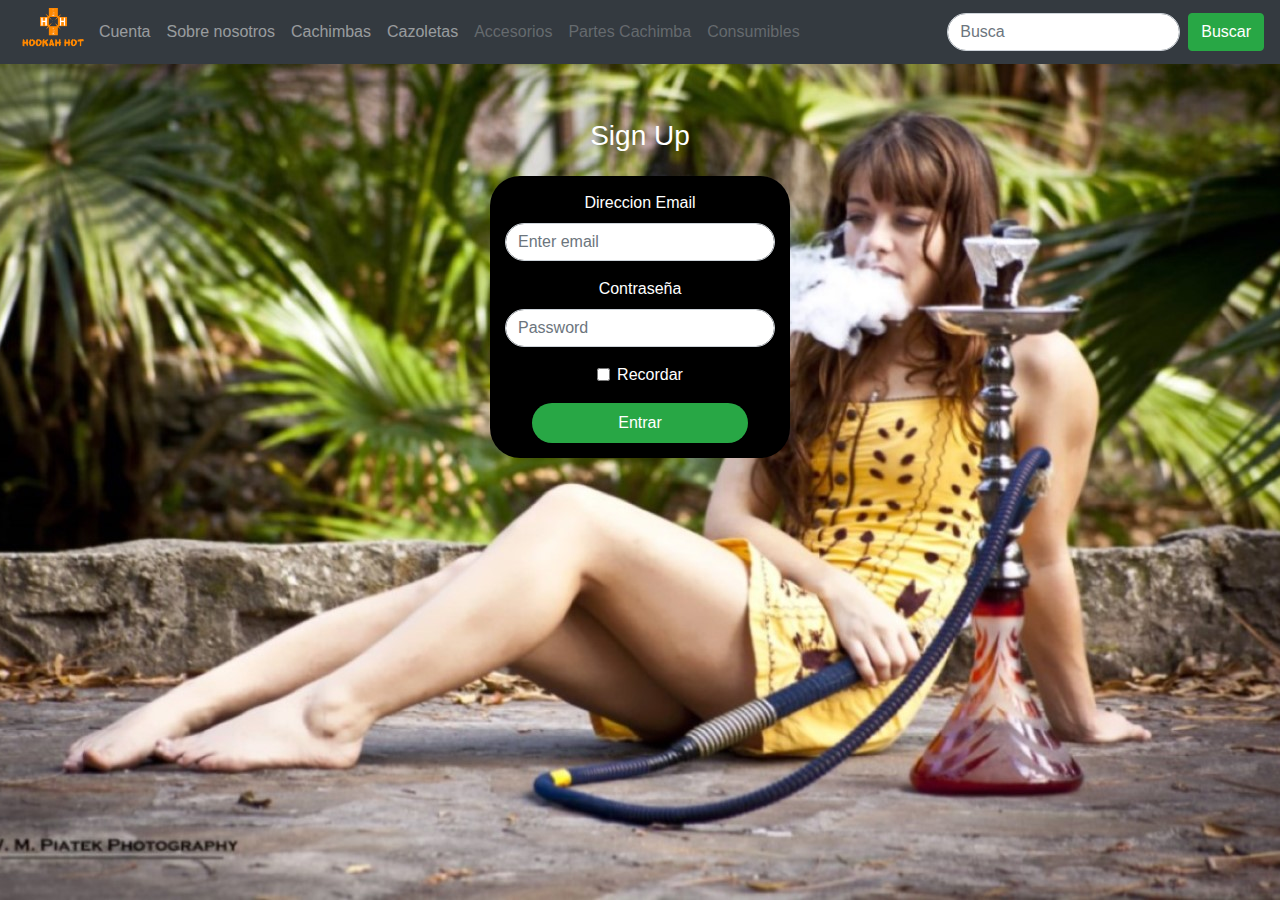
<file: Index.html>
<!DOCTYPE html>
<html lang="en">
<head>
  <meta charset="utf-8">
    <meta http-equiv="X-UA-Compatible" content="IE=edge">
    <meta name="viewport" content="width=device-width, initial-scale=1">
    <title>Title Page</title>
    <link rel="stylesheet" href="bootstrap\css\bootstrap.min.css">
    <link rel="stylesheet" href="css\estilos.css">
    <script src="https://ajax.googleapis.com/ajax/libs/jquery/3.3.1/jquery.min.js"></script>
    <script src="bootstrap\js\bootstrap.min.js"></script>
 
</head>
<body id="antoni">
  <nav class="navbar navbar-expand-lg navbar-dark bg-dark">
    <img class="" src="img\Imagen1.png" alt="" style="width: 6%;">
  
    <button class="navbar-toggler navbar-toggler-right" type="button" data-toggle="collapse" data-target="#navb">
      <span class="navbar-toggler-icon"></span>
    </button>

    <div class="collapse navbar-collapse" id="navb">
      <ul class="navbar-nav mr-auto">
        <li class="nav-item">
          <a class="nav-link" href="Index.html">Cuenta</a>
        </li>
        <li class="nav-item">
          <a class="nav-link" href="aboutus.html">Sobre nosotros</a>
        </li>
        <li class="nav-item">
          <a class="nav-link" href="cachimba.html">Cachimbas</a>
        </li>
        <li class="nav-item">
          <a class="nav-link" href="javascript:void(0)">Cazoletas</a>
        </li>
        <li class="nav-item">
          <a class="nav-link disabled" href="javascript:void(0)">Accesorios</a>
        </li>
        <li class="nav-item">
          <a class="nav-link disabled" href="javascript:void(0)">Partes Cachimba</a>
        </li>
        <li class="nav-item">
          <a class="nav-link disabled" href="javascript:void(0)">Consumibles</a>
        </li>
      </ul>
      <form class="form-inline my-2 my-lg-0">
        <input class="form-control mr-sm-2" type="text" placeholder="Busca">
        <button class="btn btn-success my-2 my-sm-0" type="button" id="boton2">Buscar</button>
      </form>
    </div>
  </nav>
  <div class="form-header">
    <h3 class="form-title"><i class="fa fa-user"></i> Sign Up</h3>            
    <div class="pull-right">
      <h3 class="form-title"><span class="glyphicon glyphicon-pencil"></span></h3>
    </div>
                      
  </div>
  <form class="formulario">
    <div class="form-group">
      <label for="exampleInputEmail1">Direccion Email</label>
      <input type="email" class="form-control" id="exampleInputEmail1" aria-describedby="emailHelp" placeholder="Enter email">   
    </div>

    <div class="form-group">
      <label for="exampleInputPassword1">Contraseña</label>
      <input type="password" class="form-control" id="exampleInputPassword1" placeholder="Password">
    </div>

    <div class="form-group form-check">
      <input type="checkbox" class="form-check-input" id="exampleCheck1">
      <label class="form-check-label" for="exampleCheck1">Recordar</label>
    </div>
      <button type="sumit" class="boton1">Entrar</button>
  </form>
   
       

      
</body>
</html>
</file>
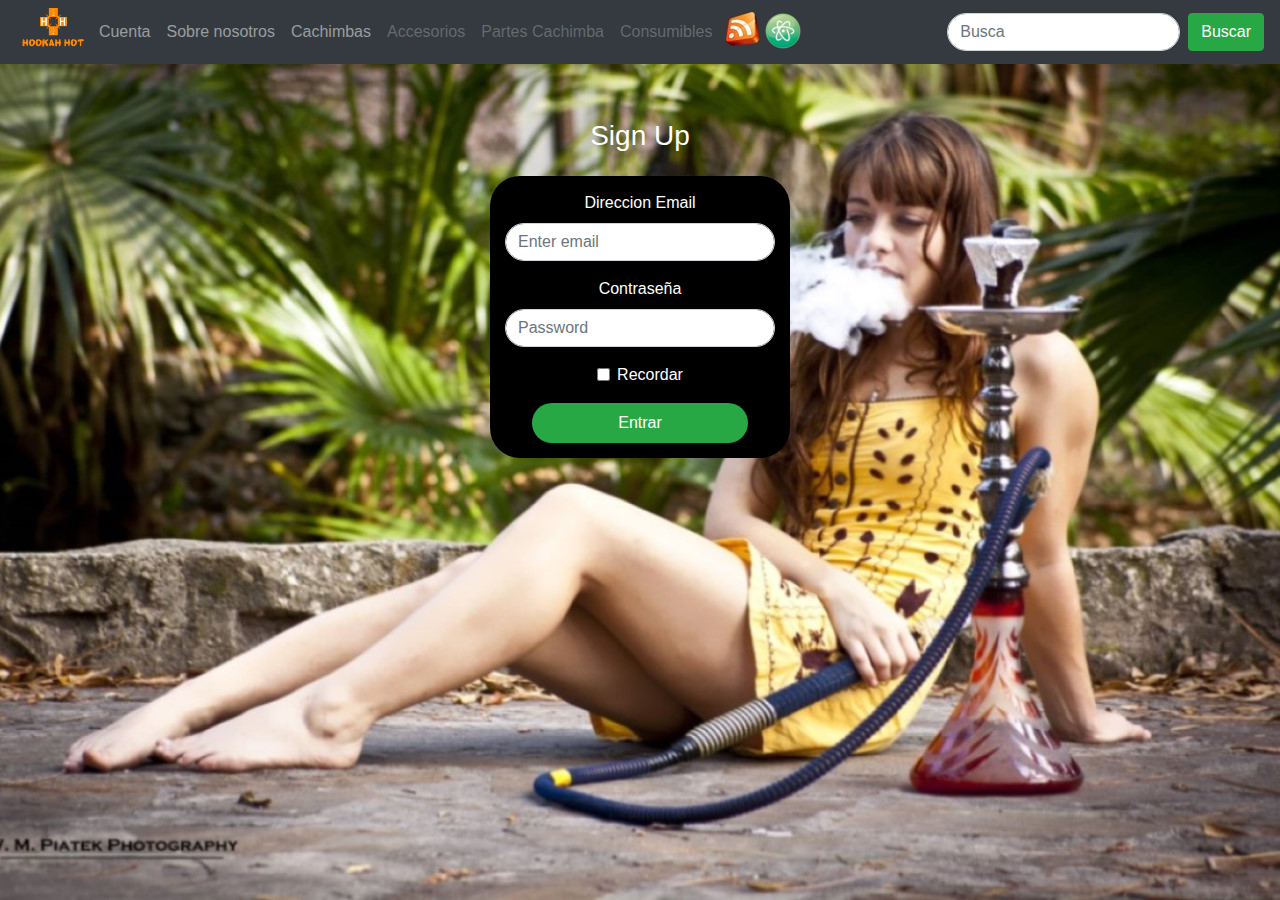
<file: index.html>
<!DOCTYPE html>
<html lang="en">
<head>
  <meta charset="utf-8">
    <meta http-equiv="X-UA-Compatible" content="IE=edge">
    <meta name="viewport" content="width=device-width, initial-scale=1">
    <title>Hookah Hot</title>
    <link rel="icon" href="img\Imagen1.png">
    <link rel="stylesheet" href="bootstrap\css\bootstrap.min.css">
    <link rel="stylesheet" href="css\estilos.css">
    <script src="https://ajax.googleapis.com/ajax/libs/jquery/3.3.1/jquery.min.js"></script>
    <script src="bootstrap\js\bootstrap.min.js"></script>
 
</head>
<body id="antoni">
  <nav class="navbar navbar-expand-lg navbar-dark bg-dark">
    <img class="" src="img\Imagen1.png" alt="" style="width: 6%;">
  
    <button class="navbar-toggler navbar-toggler-right" type="button" data-toggle="collapse" data-target="#navb">
      <span class="navbar-toggler-icon"></span>
    </button>

    <div class="collapse navbar-collapse" id="navb">
      <ul class="navbar-nav mr-auto">
        <li class="nav-item">
          <a class="nav-link" href="index.html">Cuenta</a>
        </li>
        <li class="nav-item">
          <a class="nav-link" href="aboutus.html">Sobre nosotros</a>
        </li>
        <li class="nav-item">
          <a class="nav-link" href="cachimba.html">Cachimbas</a>
        </li>
        <li class="nav-item">
          <a class="nav-link disabled search_and_share" href="javascript:void(0)">Accesorios</a>
        </li>
        <li class="nav-item">
          <a class="nav-link disabled search_and_share" href="javascript:void(0)">Partes Cachimba</a>
        </li>
        <li class="nav-item">
          <a class="nav-link disabled search_and_share" href="javascript:void(0)">Consumibles</a>
        </li>
        <li>
          <a href="RSS.xml"><img src="img\rss2.jpg" style="margin-left:5px;">    </a>
        </li>
        <li>
          <a href="Atom.xml"> <img src="img\atom2.png" style="margin-left:5px;">   </a>
        </li>
      </ul>
      <form class="form-inline my-2 my-lg-0">
        <input class="form-control mr-sm-2" type="text" placeholder="Busca">
        <button class="btn btn-success my-2 my-sm-0" type="button" id="boton2">Buscar</button>
      </form>
    </div>
  </nav>
  <div class="form-header">
    <h3 class="form-title"><i class="fa fa-user"></i> Sign Up</h3>            
    <div class="pull-right">
      <h3 class="form-title"><span class="glyphicon glyphicon-pencil"></span></h3>
    </div>
                      
  </div>
  <form class="formulario">
    <div class="form-group">
      <label for="exampleInputEmail1">Direccion Email</label>
      <input type="email" class="form-control" id="exampleInputEmail1" aria-describedby="emailHelp" placeholder="Enter email">   
    </div>

    <div class="form-group">
      <label for="exampleInputPassword1">Contraseña</label>
      <input type="password" class="form-control" id="exampleInputPassword1" placeholder="Password">
    </div>

    <div class="form-group form-check">
      <input type="checkbox" class="form-check-input" id="exampleCheck1">
      <label class="form-check-label" for="exampleCheck1">Recordar</label>
    </div>
      <button type="sumit" class="boton1">Entrar</button>
  </form>
   
       

      
</body>
</html>
</file>
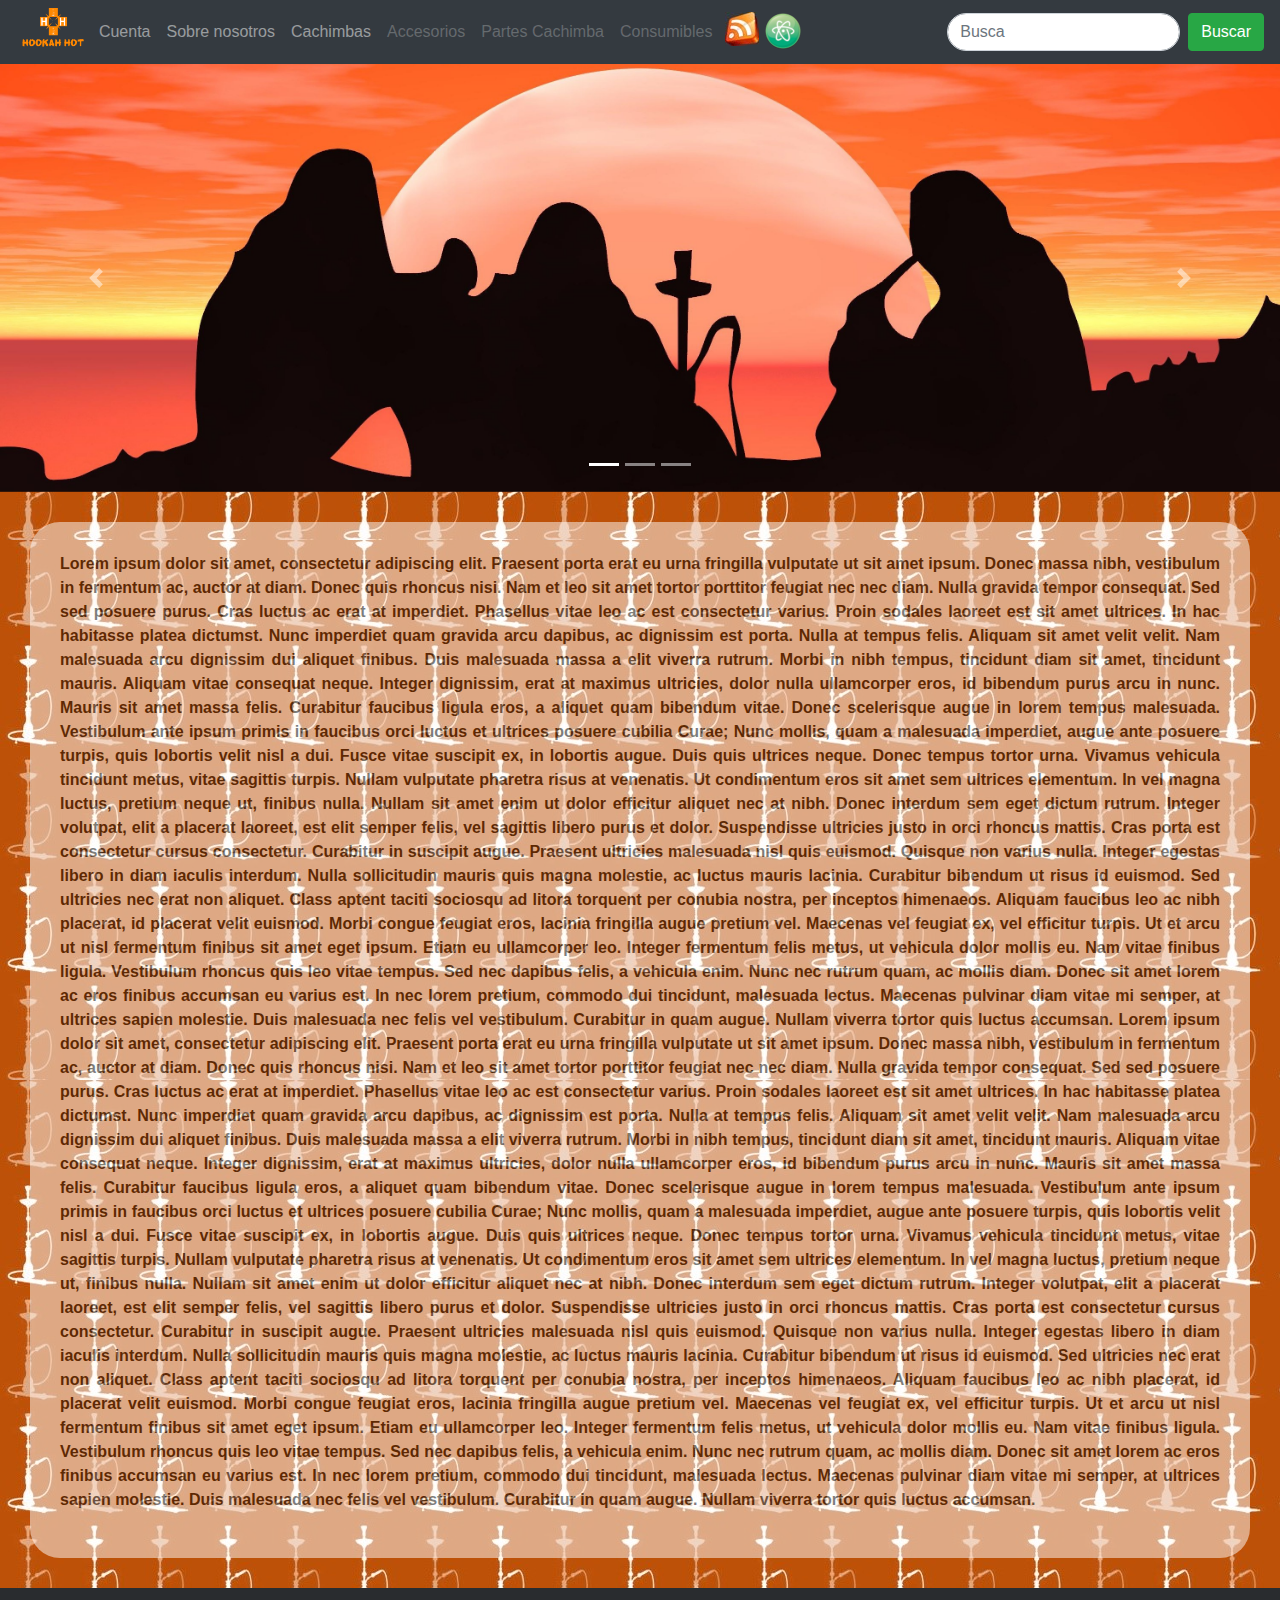
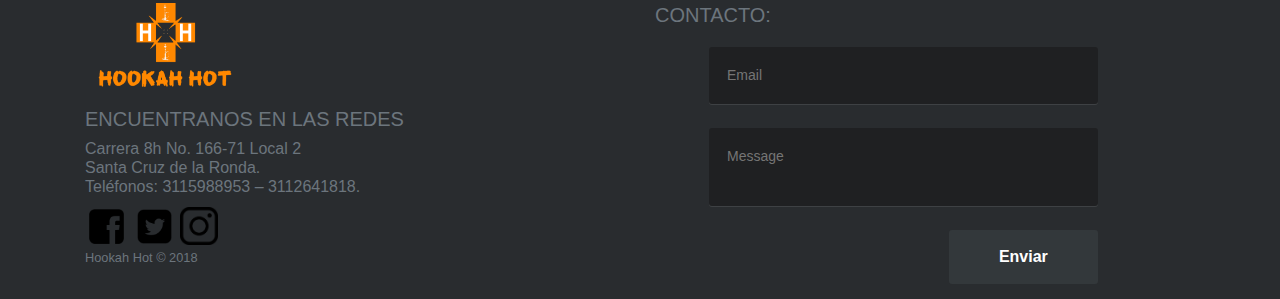
<file: aboutus.html>
<!DOCTYPE html>
<html lang="en">
<head>
  <meta charset="utf-8">
    <meta http-equiv="X-UA-Compatible" content="IE=edge">
    <meta name="viewport" content="width=device-width, initial-scale=1">
    <title>Hookah Hot</title>
    <link rel="icon" href="img\Imagen1.png">
    <link rel="stylesheet" href="bootstrap\css\bootstrap.min.css">
    <link rel="stylesheet" href="css\estilos.css">
    
    <script src="https://ajax.googleapis.com/ajax/libs/jquery/3.3.1/jquery.min.js"></script>
    <script src="bootstrap\js\bootstrap.min.js"></script>
 
</head>
<body>
 <nav class="navbar navbar-expand-lg navbar-dark bg-dark">
  <img class="" src="img\Imagen1.png" alt="" style="width: 6%;">
  
  <button class="navbar-toggler navbar-toggler-right" type="button" data-toggle="collapse" data-target="#navb">
    <span class="navbar-toggler-icon"></span>
  </button>

  <div class="collapse navbar-collapse" id="navb">
    <ul class="navbar-nav mr-auto">
      <li class="nav-item">
        <a class="nav-link" href="index.html">Cuenta</a>
      </li>
      <li class="nav-item">
        <a class="nav-link" href="aboutus.html">Sobre nosotros</a>
      </li>
      <li class="nav-item">
        <a class="nav-link" href="cachimba.html">Cachimbas</a>
      </li>
      <li class="nav-item">
        <a class="nav-link disabled search_and_share" href="javascript:void(0)">Accesorios</a>
      </li>
      <li class="nav-item">
        <a class="nav-link disabled search_and_share" href="javascript:void(0)">Partes Cachimba</a>
      </li>
      <li class="nav-item">
        <a class="nav-link disabled search_and_share" href="javascript:void(0)">Consumibles</a>
      </li>
      <li>
        <a href="RSS.xml"><img src="img\rss2.jpg" style="margin-left:5px;">    </a>
      </li>
      <li>
        <a href="Atom.xml"> <img src="img\atom2.png" style="margin-left:5px;">   </a>
      </li>
    </ul>
    <form class="form-inline my-2 my-lg-0">
      <input class="form-control mr-sm-2" type="text" placeholder="Busca">
      <button class="btn btn-success my-2 my-sm-0" type="button" id="boton2">Buscar</button>
    </form>

  </div>
</nav>
  </div>
    <div id="carouselExampleControls" class="carousel slide" data-ride="carousel">
      <ol class="carousel-indicators">
        <li data-target="#myCarousel" data-slide-to="0" class="active"></li>
        <li data-target="#myCarousel" data-slide-to="1"></li>
        <li data-target="#myCarousel" data-slide-to="2"></li>
      </ol>
      <div class="carousel-inner">
        <div class="carousel-item active">
          <img class="d-block w-100" src="img\carrusel1-1.jpg" alt="First slide" style="min-height: 150px">
          <div class="carousel-caption">
          </div>
        </div>
        <div class="carousel-item">
          <img class="d-block w-100" src="img\carrusel2-2.jpg" alt="Second slide" style="max-height: 700px; min-height: 150px">
        </div>
        <div class="carousel-item">
          <img class="d-block w-100" src="img\1-1.jpg" alt="Third slide" style="max-height: 700px; min-height: 150px">
        </div>
      </div>
      <a class="carousel-control-prev" href="#carouselExampleControls" role="button" data-slide="prev">
        <span class="carousel-control-prev-icon" aria-hidden="true"></span>
        <span class="sr-only">Previous</span>
      </a>
      <a class="carousel-control-next" href="#carouselExampleControls" role="button" data-slide="next">
        <span class="carousel-control-next-icon" aria-hidden="true"></span>
        <span class="sr-only">Next</span>
      </a>
    </div>

    <div class="text-justify"id="parrafo1-1">
      <p>Lorem ipsum dolor sit amet, consectetur adipiscing elit. Praesent porta erat eu urna fringilla vulputate ut sit amet ipsum. Donec massa nibh, vestibulum in fermentum ac, auctor at diam. Donec quis rhoncus nisi. Nam et leo sit amet tortor porttitor feugiat nec nec diam. Nulla gravida tempor consequat. Sed sed posuere purus. Cras luctus ac erat at imperdiet. Phasellus vitae leo ac est consectetur varius. Proin sodales laoreet est sit amet ultrices.

      In hac habitasse platea dictumst. Nunc imperdiet quam gravida arcu dapibus, ac dignissim est porta. Nulla at tempus felis. Aliquam sit amet velit velit. Nam malesuada arcu dignissim dui aliquet finibus. Duis malesuada massa a elit viverra rutrum. Morbi in nibh tempus, tincidunt diam sit amet, tincidunt mauris. Aliquam vitae consequat neque. Integer dignissim, erat at maximus ultricies, dolor nulla ullamcorper eros, id bibendum purus arcu in nunc. Mauris sit amet massa felis. Curabitur faucibus ligula eros, a aliquet quam bibendum vitae. Donec scelerisque augue in lorem tempus malesuada. Vestibulum ante ipsum primis in faucibus orci luctus et ultrices posuere cubilia Curae; Nunc mollis, quam a malesuada imperdiet, augue ante posuere turpis, quis lobortis velit nisl a dui. Fusce vitae suscipit ex, in lobortis augue.

      Duis quis ultrices neque. Donec tempus tortor urna. Vivamus vehicula tincidunt metus, vitae sagittis turpis. Nullam vulputate pharetra risus at venenatis. Ut condimentum eros sit amet sem ultrices elementum. In vel magna luctus, pretium neque ut, finibus nulla. Nullam sit amet enim ut dolor efficitur aliquet nec at nibh. Donec interdum sem eget dictum rutrum. Integer volutpat, elit a placerat laoreet, est elit semper felis, vel sagittis libero purus et dolor. Suspendisse ultricies justo in orci rhoncus mattis. Cras porta est consectetur cursus consectetur. Curabitur in suscipit augue. Praesent ultricies malesuada nisl quis euismod. Quisque non varius nulla.

      Integer egestas libero in diam iaculis interdum. Nulla sollicitudin mauris quis magna molestie, ac luctus mauris lacinia. Curabitur bibendum ut risus id euismod. Sed ultricies nec erat non aliquet. Class aptent taciti sociosqu ad litora torquent per conubia nostra, per inceptos himenaeos. Aliquam faucibus leo ac nibh placerat, id placerat velit euismod. Morbi congue feugiat eros, lacinia fringilla augue pretium vel. Maecenas vel feugiat ex, vel efficitur turpis. Ut et arcu ut nisl fermentum finibus sit amet eget ipsum. Etiam eu ullamcorper leo.

      Integer fermentum felis metus, ut vehicula dolor mollis eu. Nam vitae finibus ligula. Vestibulum rhoncus quis leo vitae tempus. Sed nec dapibus felis, a vehicula enim. Nunc nec rutrum quam, ac mollis diam. Donec sit amet lorem ac eros finibus accumsan eu varius est. In nec lorem pretium, commodo dui tincidunt, malesuada lectus. Maecenas pulvinar diam vitae mi semper, at ultrices sapien molestie. Duis malesuada nec felis vel vestibulum. Curabitur in quam augue. Nullam viverra tortor quis luctus accumsan.
      Lorem ipsum dolor sit amet, consectetur adipiscing elit. Praesent porta erat eu urna fringilla vulputate ut sit amet ipsum. Donec massa nibh, vestibulum in fermentum ac, auctor at diam. Donec quis rhoncus nisi. Nam et leo sit amet tortor porttitor feugiat nec nec diam. Nulla gravida tempor consequat. Sed sed posuere purus. Cras luctus ac erat at imperdiet. Phasellus vitae leo ac est consectetur varius. Proin sodales laoreet est sit amet ultrices.

      In hac habitasse platea dictumst. Nunc imperdiet quam gravida arcu dapibus, ac dignissim est porta. Nulla at tempus felis. Aliquam sit amet velit velit. Nam malesuada arcu dignissim dui aliquet finibus. Duis malesuada massa a elit viverra rutrum. Morbi in nibh tempus, tincidunt diam sit amet, tincidunt mauris. Aliquam vitae consequat neque. Integer dignissim, erat at maximus ultricies, dolor nulla ullamcorper eros, id bibendum purus arcu in nunc. Mauris sit amet massa felis. Curabitur faucibus ligula eros, a aliquet quam bibendum vitae. Donec scelerisque augue in lorem tempus malesuada. Vestibulum ante ipsum primis in faucibus orci luctus et ultrices posuere cubilia Curae; Nunc mollis, quam a malesuada imperdiet, augue ante posuere turpis, quis lobortis velit nisl a dui. Fusce vitae suscipit ex, in lobortis augue.

      Duis quis ultrices neque. Donec tempus tortor urna. Vivamus vehicula tincidunt metus, vitae sagittis turpis. Nullam vulputate pharetra risus at venenatis. Ut condimentum eros sit amet sem ultrices elementum. In vel magna luctus, pretium neque ut, finibus nulla. Nullam sit amet enim ut dolor efficitur aliquet nec at nibh. Donec interdum sem eget dictum rutrum. Integer volutpat, elit a placerat laoreet, est elit semper felis, vel sagittis libero purus et dolor. Suspendisse ultricies justo in orci rhoncus mattis. Cras porta est consectetur cursus consectetur. Curabitur in suscipit augue. Praesent ultricies malesuada nisl quis euismod. Quisque non varius nulla.

      Integer egestas libero in diam iaculis interdum. Nulla sollicitudin mauris quis magna molestie, ac luctus mauris lacinia. Curabitur bibendum ut risus id euismod. Sed ultricies nec erat non aliquet. Class aptent taciti sociosqu ad litora torquent per conubia nostra, per inceptos himenaeos. Aliquam faucibus leo ac nibh placerat, id placerat velit euismod. Morbi congue feugiat eros, lacinia fringilla augue pretium vel. Maecenas vel feugiat ex, vel efficitur turpis. Ut et arcu ut nisl fermentum finibus sit amet eget ipsum. Etiam eu ullamcorper leo.

      Integer fermentum felis metus, ut vehicula dolor mollis eu. Nam vitae finibus ligula. Vestibulum rhoncus quis leo vitae tempus. Sed nec dapibus felis, a vehicula enim. Nunc nec rutrum quam, ac mollis diam. Donec sit amet lorem ac eros finibus accumsan eu varius est. In nec lorem pretium, commodo dui tincidunt, malesuada lectus. Maecenas pulvinar diam vitae mi semper, at ultrices sapien molestie. Duis malesuada nec felis vel vestibulum. Curabitur in quam augue. Nullam viverra tortor quis luctus accumsan.
      </p>
    </div>
    
<footer>
  <div class="container">
    <div class="row">
      <div class="col-md-6">
        <img class="" src="img\Imagen1.png" alt="" style="width: 30%;">
         <h6 class="text-muted lead">ENCUENTRANOS EN LAS REDES</h6>
         <h6 class="text-muted">
            Carrera 8h No. 166-71 Local 2<br>
            Santa Cruz de la Ronda.<br>
            Teléfonos: 3115988953 – 3112641818.<br>
            </h6>
         <div class="redes-footer">
            <a href="https://www.facebook.com/"><img src="img/facebook.png" style="width: 8%;"></a>
            <a href="https://twitter.com/"><img src="img/twitter.png" style="width: 8%;"></a>
            <a href="https://www.instagram.com/"><img src="img/instagram.png" style="width: 7%;"></a>
          </div>   
          <p class="text-muted small">Hookah Hot &copy; 2018</p> 
      </div>
      <div class="col-md-6 ">
         <h6 class="text-muted lead">CONTACTO:</h6>
         <form action="#" method="post" class="correo">
            <input type="text" name="email" placeholder="Email" class="email" />
            <br>
            <textarea name="message" placeholder="Message" class="texto"></textarea>
            <br>
            <button class="boton3">Enviar</button>
          </form>
      </div>
    </div>  
  </div>
</footer>

</body>
</html>
</file>
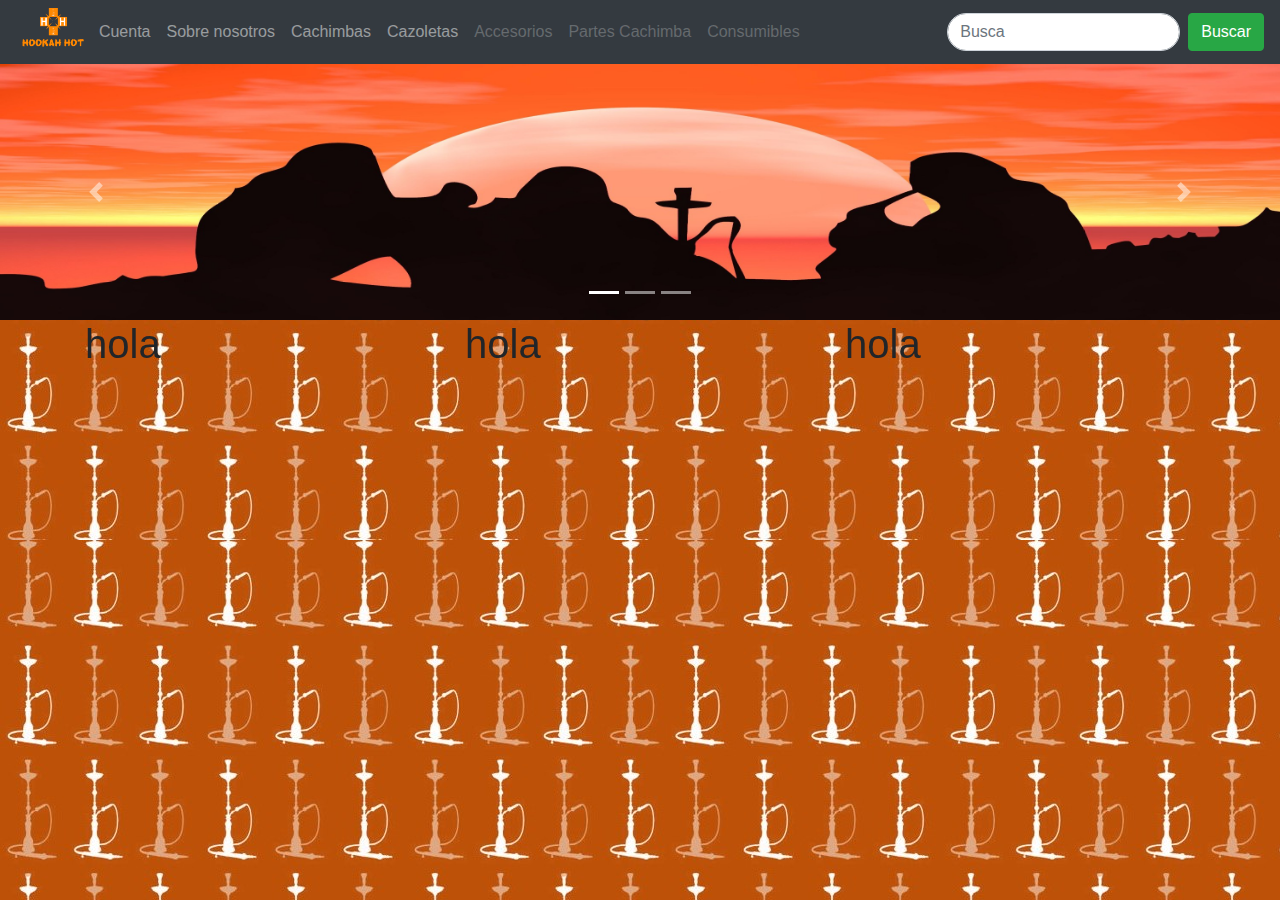
<file: hockas.html>
<!DOCTYPE html>
<html lang="es">
	<head>
		<meta charset="utf-8">
		<meta http-equiv="X-UA-Compatible" content="IE=edge">
		<meta name="viewport" content="width=device-width, initial-scale=1">
		<title>Title Page</title>
		<link rel="stylesheet" href="bootstrap\css\bootstrap.min.css">
		<link rel="stylesheet" href="css\estilos.css">
		<script src="https://ajax.googleapis.com/ajax/libs/jquery/3.3.1/jquery.min.js"></script>
		<script src="bootstrap\js\bootstrap.min.js"></script>
	</head>
	<body class=>
    <nav class="navbar navbar-expand-lg navbar-dark bg-dark" >
      <img class="" src="img\Imagen1.png" alt="" style="width: 6%;">
      
      <button class="navbar-toggler navbar-toggler-right" type="button" data-toggle="collapse" data-target="#navb">
        <span class="navbar-toggler-icon"></span>
      </button>

      <div class="collapse navbar-collapse" id="navb">
        <ul class="navbar-nav mr-auto">
          <li class="nav-item">
            <a class="nav-link" href="javascript:void(0)">Cuenta</a>
          </li>
          <li class="nav-item">
            <a class="nav-link" href="javascript:void(0)">Sobre nosotros</a>
          </li>
          <li class="nav-item">
            <a class="nav-link" href="javascript:void(0)">Cachimbas</a>
          </li>
          <li class="nav-item">
            <a class="nav-link" href="javascript:void(0)">Cazoletas</a>
          </li>
          <li class="nav-item">
            <a class="nav-link disabled" href="javascript:void(0)">Accesorios</a>
          </li>
          <li class="nav-item">
            <a class="nav-link disabled" href="javascript:void(0)">Partes Cachimba</a>
          </li>
          <li class="nav-item">
            <a class="nav-link disabled" href="javascript:void(0)">Consumibles</a>
          </li>
        </ul>
        <form class="form-inline my-2 my-lg-0">
          <input class="form-control mr-sm-2" type="text" placeholder="Busca">
          <button class="btn btn-success my-2 my-sm-0" type="button" id="boton2">Buscar</button>
        </form>
      </div>
    </nav>	
    <div id="carouselExampleControls" class="carousel slide" data-ride="carousel">
      <ol class="carousel-indicators">
        <li data-target="#myCarousel" data-slide-to="0" class="active"></li>
        <li data-target="#myCarousel" data-slide-to="1"></li>
        <li data-target="#myCarousel" data-slide-to="2"></li>
      </ol>
      <div class="carousel-inner">
        <div class="carousel-item active">
          <img class="d-block w-100" src="img\carrusel1.jpg" alt="First slide" style="min-height: 150px">
        </div>
        <div class="carousel-item">
          <img class="d-block w-100" src="img\carrusel2-2.jpg" alt="Second slide" style="max-height: 400px; min-height: 150px">
        </div>
        <div class="carousel-item">
          <img class="d-block w-100" src="img\carrusel3-3.jpg" alt="Third slide" style="max-height: 400px; min-height: 150px">
        </div>
      </div>
      <a class="carousel-control-prev" href="#carouselExampleControls" role="button" data-slide="prev">
        <span class="carousel-control-prev-icon" aria-hidden="true"></span>
        <span class="sr-only">Previous</span>
      </a>
      <a class="carousel-control-next" href="#carouselExampleControls" role="button" data-slide="next">
        <span class="carousel-control-next-icon" aria-hidden="true"></span>
        <span class="sr-only">Next</span>
      </a>
    </div>
    <div class="container">
      <div class="row">
        <div class="col-sm-4">
          <h1>hola</h1>
        </div>
        <div class="col-sm-4">
          <h1>hola</h1>
        </div>
        <div class="col-sm-4">
          <h1>hola</h1>
        </div>
      </div>
    </div>

</body>
</html>
</file>
